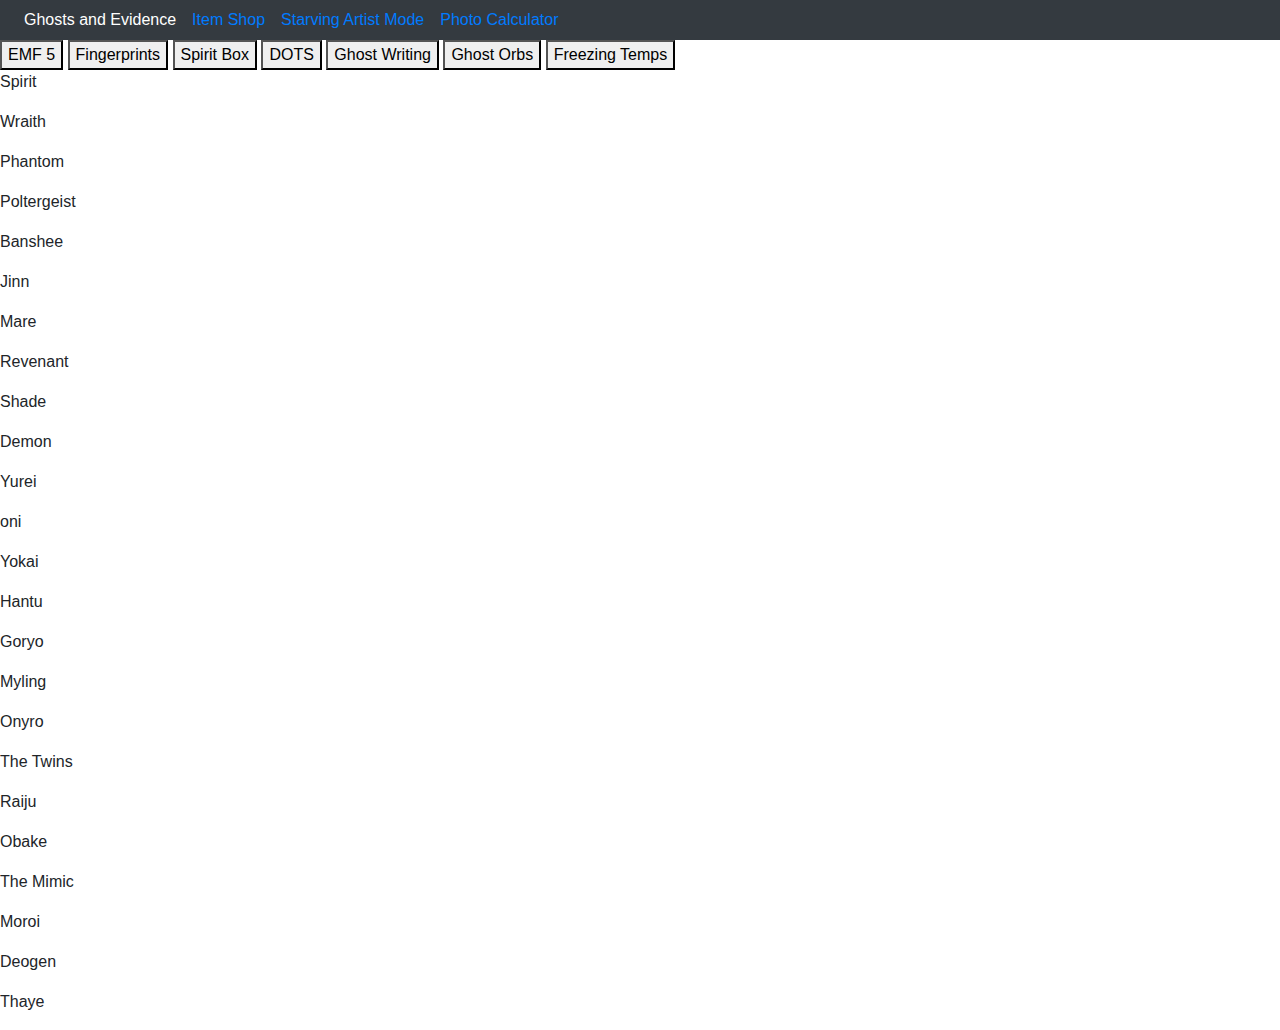
<file: index.html>
<!doctype html>
<html>

<head>
    <link rel="stylesheet" href="style.css">
    <link rel="stylesheet" href="https://cdn.jsdelivr.net/npm/bootstrap@4.3.1/dist/css/bootstrap.min.css" integrity="sha384-ggOyR0iXCbMQv3Xipma34MD+dH/1fQ784/j6cY/iJTQUOhcWr7x9JvoRxT2MZw1T" crossorigin="anonymous">
</head>

<script src="evidence.js"></script>

<body>
    <!--navbar-->
    <header>
        <div class="navbar navbar-dark bg-dark justify-content-start">
            <a class="nav-item  px-2 active" href="index.html">Ghosts and Evidence</a>
            <a class="nav-item  px-2" href="items.html">Item Shop</a>
            <a class="nav-item  px-2" href="starving-artist.html">Starving Artist Mode</a>
            <a class="nav-item  px-2" href="photo-calculator.html">Photo Calculator</a>
        </div>
        <!-- <nav class="navbar navbar-dark bg-dark">
            Evidence Journal
        </nav> -->
    </header>

    <button id="emf5Button" onclick="evidenceState('EMF 5')">
        EMF 5
      </button>
    
      <button id="fingerprintsButton" onclick="evidenceState('Fingerprints')">
        Fingerprints
      </button>
    
      <button id="spiritBoxButton" onclick="evidenceState('Spirit Box')">
        Spirit Box
      </button>
    
      <button id="dotsButton" onclick="evidenceState('DOTS')">
        DOTS
      </button>
    
      <button id="ghostWritingButton" onclick="evidenceState('Ghost Writing')">
        Ghost Writing
      </button>
    
      <button id="ghostOrbsButton" onclick="evidenceState('Ghost Orbs')">
        Ghost Orbs
      </button>
    
      <button id="freezingTempsButton" onclick="evidenceState('Freezing Temps')">
        Freezing Temps
      </button>
    
      <p id="spiritButton">
        Spirit
      </p>
      <p id="wraithButton">
        Wraith
      </p>
      <p id="phantomButton">
        Phantom
      </p>
      <p id="poltergeistButton">
        Poltergeist
      </p>
      <p id="bansheeButton">
        Banshee
      </p>
      <p id="jinnButton">
        Jinn
      </p>
      <p id="mareButton">
        Mare
      </p>
      <p id="revenantButton">
        Revenant
      </p>
      <p id="shadeButton">
        Shade
      </p>
      <p id="demonButton">
        Demon
      </p>
      <p id="yureiButton">
        Yurei
      </p>
      <p id="oniButton">
        oni
      </p>
      <p id="yokaiButton">
        Yokai
      </p>
      <p id="hantuButton">
        Hantu
      </p>
      <p id="goryoButton">
        Goryo
      </p>
      <p id="mylingButton">
        Myling
      </p>
      <p id="onyroButton">
        Onyro
      </p>
      <p id="twinsButton">
        The Twins
      </p>
      <p id="raijuButton">
        Raiju
      </p>
      <p id="obakeButton">
        Obake
      </p>
      <p id="mimicButton">
        The Mimic
      </p>
      <p id="moroiButton">
        Moroi
      </p>
      <p id="deogenButton">
        Deogen
      </p>
      <p id="thayeButton">
        Thaye
      </p>


</body>
</html>
</file>
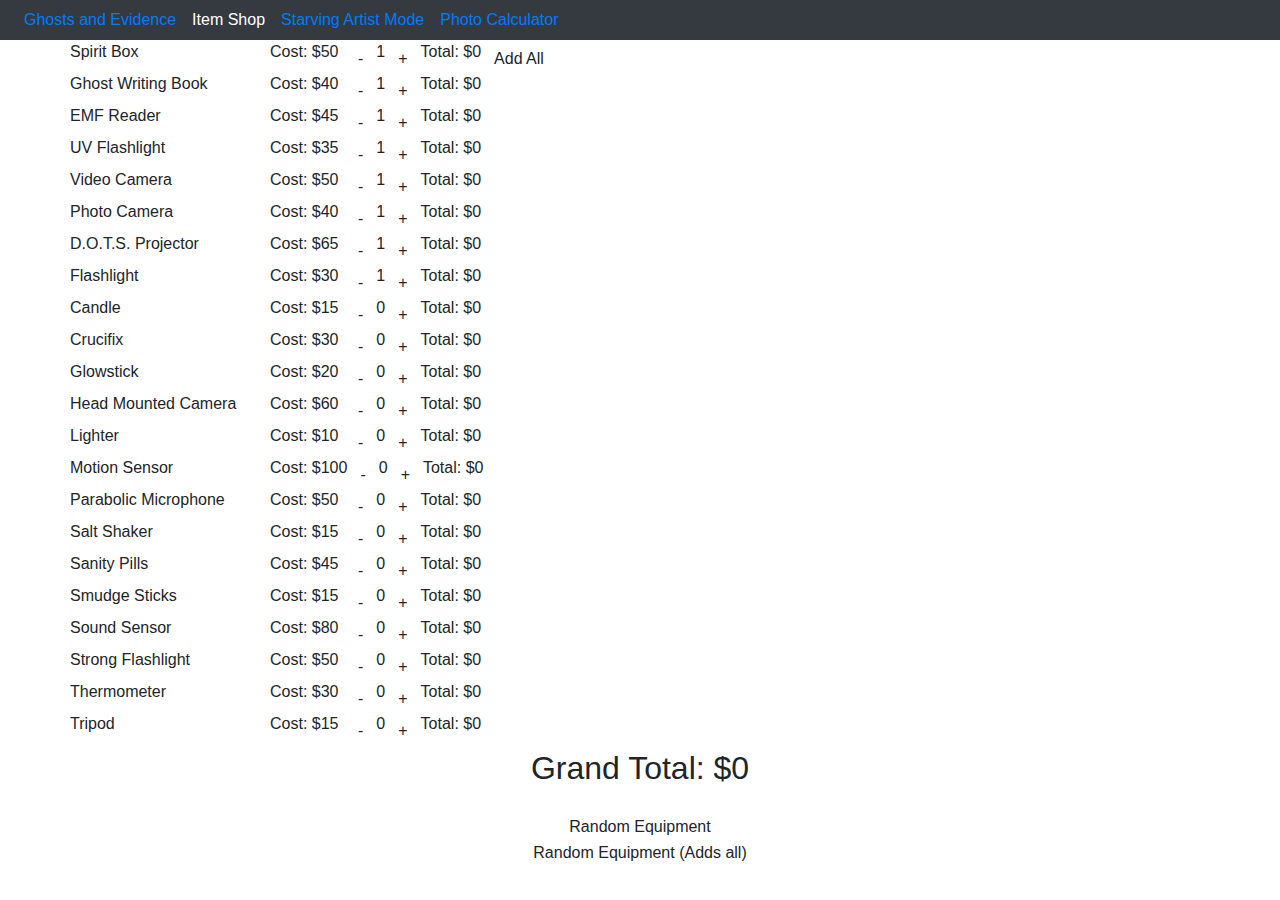
<file: items.html>
<!doctype html>
<html lang="en">

<head>
    <!-- Required Meta Tags-->
    <meta charset="utf-8">
    <meta name="viewport" content="width=device-width, initial-scale=1, shrink-to-fit=no">
    <!-- My CSS -->
    <link rel="stylesheet" href="style.css">
    <!-- Bootstrap CSS -->
    <link rel="stylesheet" href="https://cdn.jsdelivr.net/npm/bootstrap@4.3.1/dist/css/bootstrap.min.css"
        integrity="sha384-ggOyR0iXCbMQv3Xipma34MD+dH/1fQ784/j6cY/iJTQUOhcWr7x9JvoRxT2MZw1T" crossorigin="anonymous">
</head>

<script src="items.js"></script>

<body>
    <!-- Navbar -->
    <header>
        <div class="navbar navbar-dark bg-dark justify-content-start ">
            <a class="nav-item px-2" href="index.html">Ghosts and Evidence</a>
            <a class="nav-item px-2 active" href="items.html">Item Shop</a>
            <a class="nav-item px-2" href="starving-artist.html">Starving Artist Mode</a>
            <a class="nav-item px-2" href="photo-calculator.html">Photo Calculator</a>
        </div>
    </header>

    <!-- Old Spirit Box
    <div class="item">
        <button onclick="subtractSpiritBox()" class="btn button-size">-</button>
        <p id="spiritBoxDisplay">Spirit Box: 1</p>
        <button onclick="addSpiritBox()" class="btn button-size">+</button>
        <p>$50</p>
    </div> -->

    <!-- Spirit Box 
    <div class="item">
        <button onclick="subtract('Spirit Box')" class="btn button-size">-</button>
        <p id="spiritBoxDisplay">Spirit Box: 1</p>
        <button onclick="add('Spirit Box')" class="btn button-size">+</button>
        <p id="spiritBoxPriceDisplay">$0</p>
    </div> -->

    <!-- Ghost Writing 
    <div class="item">
        <button onclick="subtract('Ghost Writing Book')" class="btn button-size">-</button>
        <p id="ghostWritingDisplay">Ghost Writing Book: 1</p>
        <button onclick="add('Ghost Writing Book')" class="btn button-size">+</button>
        <p id="ghostWritingPriceDisplay">$0</p>
    </div>-->

    

    <div class="container">
        <div class="row">
            <div class="col-sm- equipCol">Spirit Box</div>
            <div class="col-sm- costCol">Cost: $50</div>
            <div class="col-xs- buttonCol" ><button onclick="subtract('Spirit Box')" class="btn button-size">-</button></div>
            <div class="col-xs-" id="spiritBoxDisplay">1</div>
            <div class="col-xs- buttonCol"><button onclick="add('Spirit Box')" class="btn button-size">+</button></div>
            <div class="col-sm- totalCostCol" id="spiritBoxPriceDisplay">Total: $0</div>
            <div class="col-xs- buttonCol"><button onclick="addAll('Spirit Box')" class="btn button-size">Add All</button></div>
        </div>
        <div class="row">
            <div class="col-sm- equipCol">Ghost Writing Book</div>
            <div class="col-sm- costCol">Cost: $40</div>
            <div class="col-xs- buttonCol"><button onclick="subtract('Ghost Writing Book')" class="btn button-size">-</button></div>
            <div class="col-xs-" id="ghostWritingDisplay">1</div>
            <div class="col-xs- buttonCol"><button onclick="add('Ghost Writing Book')" class="btn button-size">+</button></div>
            <div class="col-sm- totalCostCol" id="ghostWritingPriceDisplay">Total: $0</div>
        </div>
        <div class="row">
            <div class="col-sm- equipCol">EMF Reader</div>
            <div class="col-sm- costCol">Cost: $45</div>
            <div class="col-xs- buttonCol"><button onclick="subtract('EMF Reader')" class="btn button-size">-</button></div>
            <div class="col-xs-" id="emfDisplay">1</div>
            <div class="col-xs- buttonCol"><button onclick="add('EMF Reader')" class="btn button-size">+</button></div>
            <div class="col-sm- totalCostCol" id="emfPriceDisplay">Total: $0</div>
        </div>
        <div class="row">
            <div class="col-sm- equipCol">UV Flashlight</div>
            <div class="col-sm- costCol">Cost: $35</div>
            <div class="col-xs- buttonCol"><button onclick="subtract('UV Flashlight')" class="btn button-size">-</button></div>
            <div class="col-xs-" id="uvLightDisplay">1</div>
            <div class="col-xs- buttonCol"><button onclick="add('UV Flashlight')" class="btn button-size">+</button></div>
            <div class="col-sm- totalCostCol" id="uvLightPriceDisplay">Total: $0</div>
        </div>
        <div class="row">
            <div class="col-sm- equipCol">Video Camera</div>
            <div class="col-sm- costCol">Cost: $50</div>
            <div class="col-xs- buttonCol"><button onclick="subtract('Video Camera')" class="btn button-size">-</button></div>
            <div class="col-xs-" id="videoCameraDisplay">1</div>
            <div class="col-xs- buttonCol"><button onclick="add('Video Camera')" class="btn button-size">+</button></div>
            <div class="col-sm- totalCostCol" id="videoCameraPriceDisplay">Total: $0</div>
        </div>
        <div class="row">
            <div class="col-sm- equipCol">Photo Camera</div>
            <div class="col-sm- costCol">Cost: $40</div>
            <div class="col-xs- buttonCol"><button onclick="subtract('Photo Camera')" class="btn button-size">-</button></div>
            <div class="col-xs-" id="photoCameraDisplay">1</div>
            <div class="col-xs- buttonCol"><button onclick="add('Photo Camera')" class="btn button-size">+</button></div>
            <div class="col-sm- totalCostCol" id="photoCameraPriceDisplay">Total: $0</div>
        </div>
        <div class="row">
            <div class="col-sm- equipCol">D.O.T.S. Projector</div>
            <div class="col-sm- costCol">Cost: $65</div>
            <div class="col-xs- buttonCol"><button onclick="subtract('D.O.T.S. Projector')" class="btn button-size">-</button></div>
            <div class="col-xs-" id="dotsDisplay">1</div>
            <div class="col-xs- buttonCol"><button onclick="add('D.O.T.S. Projector')" class="btn button-size">+</button></div>
            <div class="col-sm- totalCostCol" id="dotsPriceDisplay">Total: $0</div>
        </div>
        <div class="row">
            <div class="col-sm- equipCol">Flashlight</div>
            <div class="col-sm- costCol">Cost: $30</div>
            <div class="col-xs- buttonCol"><button onclick="subtract('Flashlight')" class="btn button-size">-</button></div>
            <div class="col-xs-" id="flashlightDisplay">1</div>
            <div class="col-xs- buttonCol"><button onclick="add('Flashlight')" class="btn button-size">+</button></div>
            <div class="col-sm- totalCostCol" id="flashlightPriceDisplay">Total: $0</div>
        </div>
        <div class="row">
            <div class="col-sm- equipCol">Candle</div>
            <div class="col-sm- costCol">Cost: $15</div>
            <div class="col-xs- buttonCol"><button onclick="subtract('Candle')" class="btn button-size">-</button></div>
            <div class="col-xs-" id="candleDisplay">0</div>
            <div class="col-xs- buttonCol"><button onclick="add('Candle')" class="btn button-size">+</button></div>
            <div class="col-sm- totalCostCol" id="candlePriceDisplay">Total: $0</div>
        </div>
        <div class="row">
            <div class="col-sm- equipCol">Crucifix</div>
            <div class="col-sm- costCol">Cost: $30</div>
            <div class="col-xs- buttonCol"><button onclick="subtract('Crucifix')" class="btn button-size">-</button></div>
            <div class="col-xs-" id="crucifixDisplay">0</div>
            <div class="col-xs- buttonCol"><button onclick="add('Crucifix')" class="btn button-size">+</button></div>
            <div class="col-sm- totalCostCol" id="crucifixPriceDisplay">Total: $0</div>
        </div>
        <div class="row">
            <div class="col-sm- equipCol">Glowstick</div>
            <div class="col-sm- costCol">Cost: $20</div>
            <div class="col-xs- buttonCol"><button onclick="subtract('Glowstick')" class="btn button-size">-</button></div>
            <div class="col-xs-" id="glowstickDisplay">0</div>
            <div class="col-xs- buttonCol"><button onclick="add('Glowstick')" class="btn button-size">+</button></div>
            <div class="col-sm- totalCostCol" id="glowstickPriceDisplay">Total: $0</div>
        </div>
        <div class="row">
            <div class="col-sm- equipCol">Head Mounted Camera</div>
            <div class="col-sm- costCol">Cost: $60</div>
            <div class="col-xs- buttonCol"><button onclick="subtract('Head Mounted Camera')" class="btn button-size">-</button></div>
            <div class="col-xs-" id="headCamDisplay">0</div>
            <div class="col-xs- buttonCol"><button onclick="add('Head Mounted Camera')" class="btn button-size">+</button></div>
            <div class="col-sm- totalCostCol" id="headCamPriceDisplay">Total: $0</div>
        </div>
        <div class="row">
            <div class="col-sm- equipCol">Lighter</div>
            <div class="col-sm- costCol">Cost: $10</div>
            <div class="col-xs- buttonCol"><button onclick="subtract('Lighter')" class="btn button-size">-</button></div>
            <div class="col-xs-" id="lighterDisplay">0</div>
            <div class="col-xs- buttonCol"><button onclick="add('Lighter')" class="btn button-size">+</button></div>
            <div class="col-sm- totalCostCol" id="lighterPriceDisplay">Total: $0</div>
        </div>
        <div class="row">
            <div class="col-sm- equipCol">Motion Sensor</div>
            <div class="col-sm- costCol">Cost: $100</div>
            <div class="col-xs- buttonCol"><button onclick="subtract('Motion Sensor')" class="btn button-size">-</button></div>
            <div class="col-xs-" id="motionSensorDisplay">0</div>
            <div class="col-xs- buttonCol"><button onclick="add('Motion Sensor')" class="btn button-size">+</button></div>
            <div class="col-sm- totalCostCol" id="motionSensorPriceDisplay">Total: $0</div>
        </div>
        <div class="row">
            <div class="col-sm- equipCol">Parabolic Microphone</div>
            <div class="col-sm- costCol">Cost: $50</div>
            <div class="col-xs- buttonCol"><button onclick="subtract('Parabolic Microphone')" class="btn button-size">-</button></div>
            <div class="col-xs-" id="paraMicDisplay">0</div>
            <div class="col-xs- buttonCol"><button onclick="add('Parabolic Microphone')" class="btn button-size">+</button></div>
            <div class="col-sm- totalCostCol" id="paraMicPriceDisplay">Total: $0</div>
        </div>
        <div class="row">
            <div class="col-sm- equipCol">Salt Shaker</div>
            <div class="col-sm- costCol">Cost: $15</div>
            <div class="col-xs- buttonCol"><button onclick="subtract('Salt Shaker')" class="btn button-size">-</button></div>
            <div class="col-xs-" id="saltDisplay">0</div>
            <div class="col-xs- buttonCol"><button onclick="add('Salt Shaker')" class="btn button-size">+</button></div>
            <div class="col-sm- totalCostCol" id="saltPriceDisplay">Total: $0</div>
        </div>
        <div class="row">
            <div class="col-sm- equipCol">Sanity Pills</div>
            <div class="col-sm- costCol">Cost: $45</div>
            <div class="col-xs- buttonCol"><button onclick="subtract('Sanity Pills')" class="btn button-size">-</button></div>
            <div class="col-xs-" id="sanityPillsDisplay">0</div>
            <div class="col-xs- buttonCol"><button onclick="add('Sanity Pills')" class="btn button-size">+</button></div>
            <div class="col-sm- totalCostCol" id="sanityPillsPriceDisplay">Total: $0</div>
        </div>
        <div class="row">
            <div class="col-sm- equipCol">Smudge Sticks</div>
            <div class="col-sm- costCol">Cost: $15</div>
            <div class="col-xs- buttonCol"><button onclick="subtract('Smudge Sticks')" class="btn button-size">-</button></div>
            <div class="col-xs-" id="smudgeSticksDisplay">0</div>
            <div class="col-xs- buttonCol"><button onclick="add('Smudge Sticks')" class="btn button-size">+</button></div>
            <div class="col-sm- totalCostCol" id="smudgeSticksPriceDisplay">Total: $0</div>
        </div>
        <div class="row">
            <div class="col-sm- equipCol">Sound Sensor</div>
            <div class="col-sm- costCol">Cost: $80</div>
            <div class="col-xs- buttonCol"><button onclick="subtract('Sound Sensor')" class="btn button-size">-</button></div>
            <div class="col-xs-" id="soundSensorDisplay">0</div>
            <div class="col-xs- buttonCol"><button onclick="add('Sound Sensor')" class="btn button-size">+</button></div>
            <div class="col-sm- totalCostCol" id="soundSensorPriceDisplay">Total: $0</div>
        </div>
        <div class="row">
            <div class="col-sm- equipCol">Strong Flashlight</div>
            <div class="col-sm- costCol">Cost: $50</div>
            <div class="col-xs- buttonCol"><button onclick="subtract('Strong Flashlight')" class="btn button-size">-</button></div>
            <div class="col-xs-" id="strongFlashlightDisplay">0</div>
            <div class="col-xs- buttonCol"><button onclick="add('Strong Flashlight')" class="btn button-size">+</button></div>
            <div class="col-sm- totalCostCol" id="strongFlashlightPriceDisplay">Total: $0</div>
        </div>
        <div class="row">
            <div class="col-sm- equipCol">Thermometer</div>
            <div class="col-sm- costCol">Cost: $30</div>
            <div class="col-xs- buttonCol"><button onclick="subtract('Thermometer')" class="btn button-size">-</button></div>
            <div class="col-xs-" id="thermoDisplay">0</div>
            <div class="col-xs- buttonCol"><button onclick="add('Thermometer')" class="btn button-size">+</button></div>
            <div class="col-sm- totalCostCol" id="thermoPriceDisplay">Total: $0</div>
        </div>
        <div class="row">
            <div class="col-sm- equipCol">Tripod</div>
            <div class="col-sm- costCol">Cost: $15</div>
            <div class="col-xs- buttonCol"><button onclick="subtract('Tripod')" class="btn button-size">-</button></div>
            <div class="col-xs-" id="tripodDisplay">0</div>
            <div class="col-xs- buttonCol"><button onclick="add('Tripod')" class="btn button-size">+</button></div>
            <div class="col-sm- totalCostCol" id="tripodPriceDisplay">Total: $0</div>
        </div>
    </div>


    <div>
        <p id="totalPriceDisplay">Grand Total: $0</p>
    </div>
    
    <div class="col-xs- buttonCol text-center">
        <button onclick="randomEquipment()" class="btn button-size">Random Equipment</button>
    </div>

    <div class="col-xs- buttonCol text-center">
        <button onclick="randomEquipmentAll()" class="btn button-size">Random Equipment (Adds all)</button>
    </div>

</body>

</html>
</file>
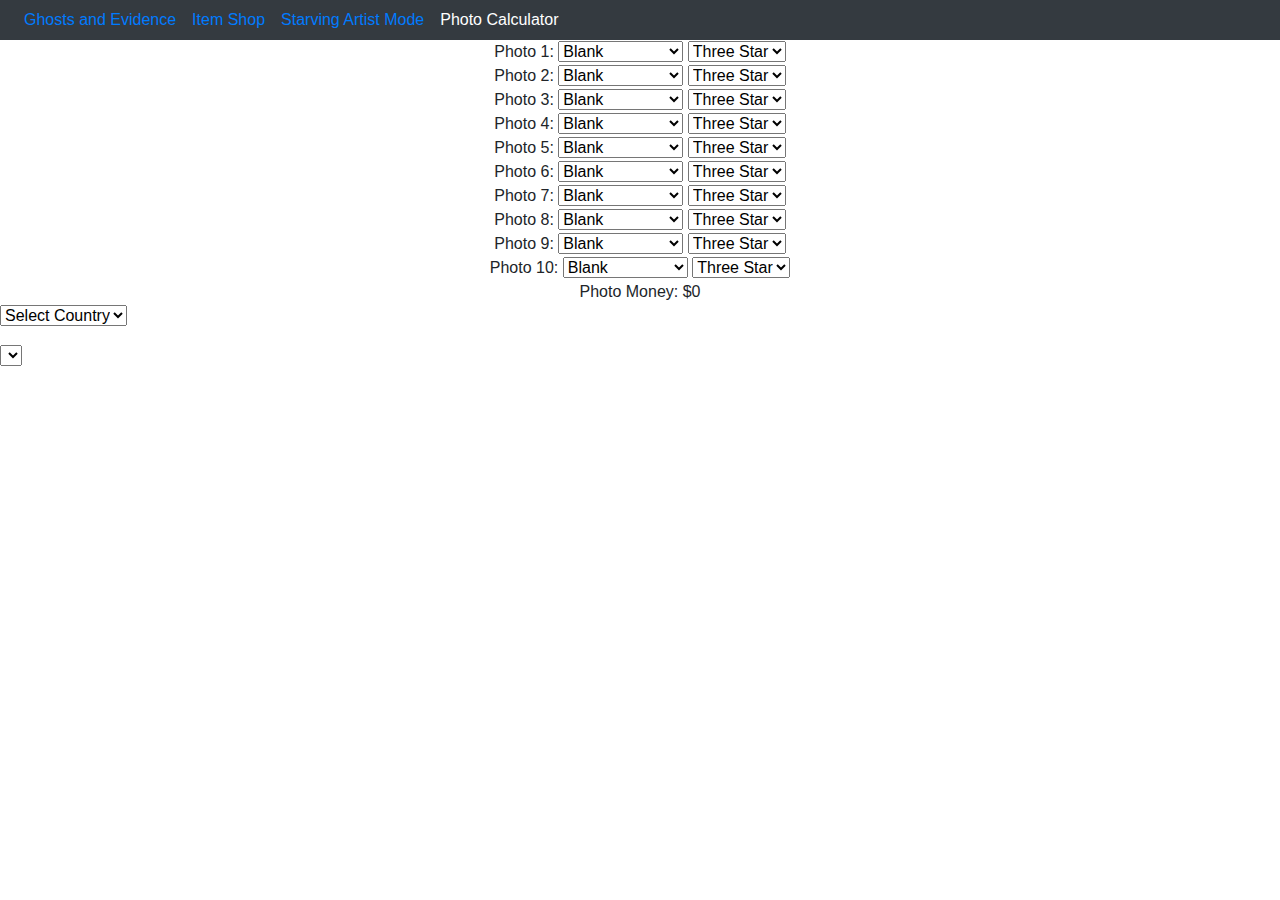
<file: photo-calculator.html>
<!doctype html>
<html>

<head>
    <link rel="stylesheet" href="style.css">
    <link rel="stylesheet" href="https://cdn.jsdelivr.net/npm/bootstrap@4.3.1/dist/css/bootstrap.min.css"
        integrity="sha384-ggOyR0iXCbMQv3Xipma34MD+dH/1fQ784/j6cY/iJTQUOhcWr7x9JvoRxT2MZw1T" crossorigin="anonymous">
</head>

<script src="photo-calculator.js"></script>

<body>
    <!--navbar-->
    <header>
        <div class="navbar navbar-dark bg-dark justify-content-start">
            <a class="nav-item  px-2" href="index.html">Ghosts and Evidence</a>
            <a class="nav-item  px-2" href="items.html">Item Shop</a>
            <a class="nav-item  px-2" href="starving-artist.html">Starving Artist Mode</a>
            <a class="nav-item  px-2 active" href="photo-calculator.html">Photo Calculator</a>
        </div>
    </header>

    <div class="text-center">
        <div>Photo 1:
            <select id="photo1" onchange="calcPhoto(this.id)">
                <option value="blankPhoto" selected>Blank</option>
                <option value="ghostPhoto">Ghost Photo</option>
                <option value="bonePhoto">Bone</option>
                <option value="cursedObjectPhoto">Cursed Object</option>
                <option value="fingerPhoto">Fingerprints</option>
                <option value="footprintPhoto">Footprints</option>
                <option value="interactionPhoto">Interaction</option>
                <option value="deadBodyPhoto">Dead Body</option>
                <option value="dirtyWaterPhoto">Dirty Water</option>
            </select>
            <select id="photo1Star">
                <option value="oneStar">One Star</option>
                <option value="twoStar">Two Star</option>
                <option value="threeStar" selected>Three Star</option>
            </select>
        </div>

        <div>Photo 2:
            <select id="photo2">
                <option value="blankPhoto" selected>Blank</option>
                <option value="ghostPhoto">Ghost Photo</option>
                <option value="bonePhoto">Bone</option>
                <option value="cursedObjectPhoto">Cursed Object</option>
                <option value="fingerPhoto">Fingerprints</option>
                <option value="footprintPhoto">Footprints</option>
                <option value="interactionPhoto">Interaction</option>
                <option value="deadBodyPhoto">Dead Body</option>
                <option value="dirtyWaterPhoto">Dirty Water</option>
            </select>
            <select id="photo2Star" onchange="calcPhoto('photo2', this.id)">
                <option value="oneStar">One Star</option>
                <option value="twoStar">Two Star</option>
                <option value="threeStar" selected>Three Star</option>
            </select>
        </div>

        <div>Photo 3:
            <select id="photo3">
                <option value="blankPhoto" selected>Blank</option>
                <option value="ghostPhoto">Ghost Photo</option>
                <option value="bonePhoto">Bone</option>
                <option value="cursedObjectPhoto">Cursed Object</option>
                <option value="fingerPhoto">Fingerprints</option>
                <option value="footprintPhoto">Footprints</option>
                <option value="interactionPhoto">Interaction</option>
                <option value="deadBodyPhoto">Dead Body</option>
                <option value="dirtyWaterPhoto">Dirty Water</option>
            </select>
            <select id="photo3Star" onchange="calcPhoto('photo3', this.id)">
                <option value="oneStar">One Star</option>
                <option value="twoStar">Two Star</option>
                <option value="threeStar" selected>Three Star</option>
            </select>
        </div>

        <div>Photo 4:
            <select id="photo4">
                <option value="blankPhoto" selected>Blank</option>
                <option value="ghostPhoto">Ghost Photo</option>
                <option value="bonePhoto">Bone</option>
                <option value="cursedObjectPhoto">Cursed Object</option>
                <option value="fingerPhoto">Fingerprints</option>
                <option value="footprintPhoto">Footprints</option>
                <option value="interactionPhoto">Interaction</option>
                <option value="deadBodyPhoto">Dead Body</option>
                <option value="dirtyWaterPhoto">Dirty Water</option>
            </select>
            <select id="photo4Star" onchange="calcPhoto('photo4', this.id)">
                <option value="oneStar">One Star</option>
                <option value="twoStar">Two Star</option>
                <option value="threeStar" selected>Three Star</option>
            </select>
        </div>

        <div>Photo 5:
            <select id="photo5">
                <option value="blankPhoto" selected>Blank</option>
                <option value="ghostPhoto">Ghost Photo</option>
                <option value="bonePhoto">Bone</option>
                <option value="cursedObjectPhoto">Cursed Object</option>
                <option value="fingerPhoto">Fingerprints</option>
                <option value="footprintPhoto">Footprints</option>
                <option value="interactionPhoto">Interaction</option>
                <option value="deadBodyPhoto">Dead Body</option>
                <option value="dirtyWaterPhoto">Dirty Water</option>
            </select>
            <select id="photo5Star" onchange="calcPhoto('photo5', this.id)">
                <option value="oneStar">One Star</option>
                <option value="twoStar">Two Star</option>
                <option value="threeStar" selected>Three Star</option>
            </select>
        </div>

        <div>Photo 6:
            <select id="photo6">
                <option value="blankPhoto" selected>Blank</option>
                <option value="ghostPhoto">Ghost Photo</option>
                <option value="bonePhoto">Bone</option>
                <option value="cursedObjectPhoto">Cursed Object</option>
                <option value="fingerPhoto">Fingerprints</option>
                <option value="footprintPhoto">Footprints</option>
                <option value="interactionPhoto">Interaction</option>
                <option value="deadBodyPhoto">Dead Body</option>
                <option value="dirtyWaterPhoto">Dirty Water</option>
            </select>
            <select id="photo6Star" onchange="calcPhoto('photo6', this.id)">
                <option value="oneStar">One Star</option>
                <option value="twoStar">Two Star</option>
                <option value="threeStar" selected>Three Star</option>
            </select>
        </div>

        <div>Photo 7:
            <select id="photo7">
                <option value="blankPhoto" selected>Blank</option>
                <option value="ghostPhoto">Ghost Photo</option>
                <option value="bonePhoto">Bone</option>
                <option value="cursedObjectPhoto">Cursed Object</option>
                <option value="fingerPhoto">Fingerprints</option>
                <option value="footprintPhoto">Footprints</option>
                <option value="interactionPhoto">Interaction</option>
                <option value="deadBodyPhoto">Dead Body</option>
                <option value="dirtyWaterPhoto">Dirty Water</option>
            </select>
            <select id="photo7Star" onchange="calcPhoto('photo7', this.id)">
                <option value="oneStar">One Star</option>
                <option value="twoStar">Two Star</option>
                <option value="threeStar" selected>Three Star</option>
            </select>
        </div>

        <div>Photo 8:
            <select id="photo8">
                <option value="blankPhoto" selected>Blank</option>
                <option value="ghostPhoto">Ghost Photo</option>
                <option value="bonePhoto">Bone</option>
                <option value="cursedObjectPhoto">Cursed Object</option>
                <option value="fingerPhoto">Fingerprints</option>
                <option value="footprintPhoto">Footprints</option>
                <option value="interactionPhoto">Interaction</option>
                <option value="deadBodyPhoto">Dead Body</option>
                <option value="dirtyWaterPhoto">Dirty Water</option>
            </select>
            <select id="photo8Star" onchange="calcPhoto('photo8', this.id)">
                <option value="oneStar">One Star</option>
                <option value="twoStar">Two Star</option>
                <option value="threeStar" selected>Three Star</option>
            </select>
        </div>

        <div>Photo 9:
            <select id="photo9">
                <option value="blankPhoto" selected>Blank</option>
                <option value="ghostPhoto">Ghost Photo</option>
                <option value="bonePhoto">Bone</option>
                <option value="cursedObjectPhoto">Cursed Object</option>
                <option value="fingerPhoto">Fingerprints</option>
                <option value="footprintPhoto">Footprints</option>
                <option value="interactionPhoto">Interaction</option>
                <option value="deadBodyPhoto">Dead Body</option>
                <option value="dirtyWaterPhoto">Dirty Water</option>
            </select>
            <select id="photo9Star" onchange="calcPhoto('photo9', this.id)">
                <option value="oneStar">One Star</option>
                <option value="twoStar">Two Star</option>
                <option value="threeStar" selected>Three Star</option>
            </select>
        </div>

        <div>Photo 10:
            <select id="photo10">
                <option value="blankPhoto" selected>Blank</option>
                <option value="ghostPhoto">Ghost Photo</option>
                <option value="bonePhoto">Bone</option>
                <option value="cursedObjectPhoto">Cursed Object</option>
                <option value="fingerPhoto">Fingerprints</option>
                <option value="footprintPhoto">Footprints</option>
                <option value="interactionPhoto">Interaction</option>
                <option value="deadBodyPhoto">Dead Body</option>
                <option value="dirtyWaterPhoto">Dirty Water</option>
            </select>
            <select id="photo10Star" onchange="calcPhoto('photo10', this.id)">
                <option value="oneStar">One Star</option>
                <option value="twoStar">Two Star</option>
                <option value="threeStar" selected>Three Star</option>
            </select>
        </div>

        <div id="photoMoney">Photo Money: $0</div>
    </div>

    <p><select  id= "1">
        <option selected = "selected" >Select Country</option>
        <option value="1">Albania</option>
        <option value="2">Kosovo</option>
        <option value="3">Germany</option>
        </select>
        </p>
 
     <p><select  id="2">
         <option selected = "selected" ></option></select></p>

</body>

</html>
</file>
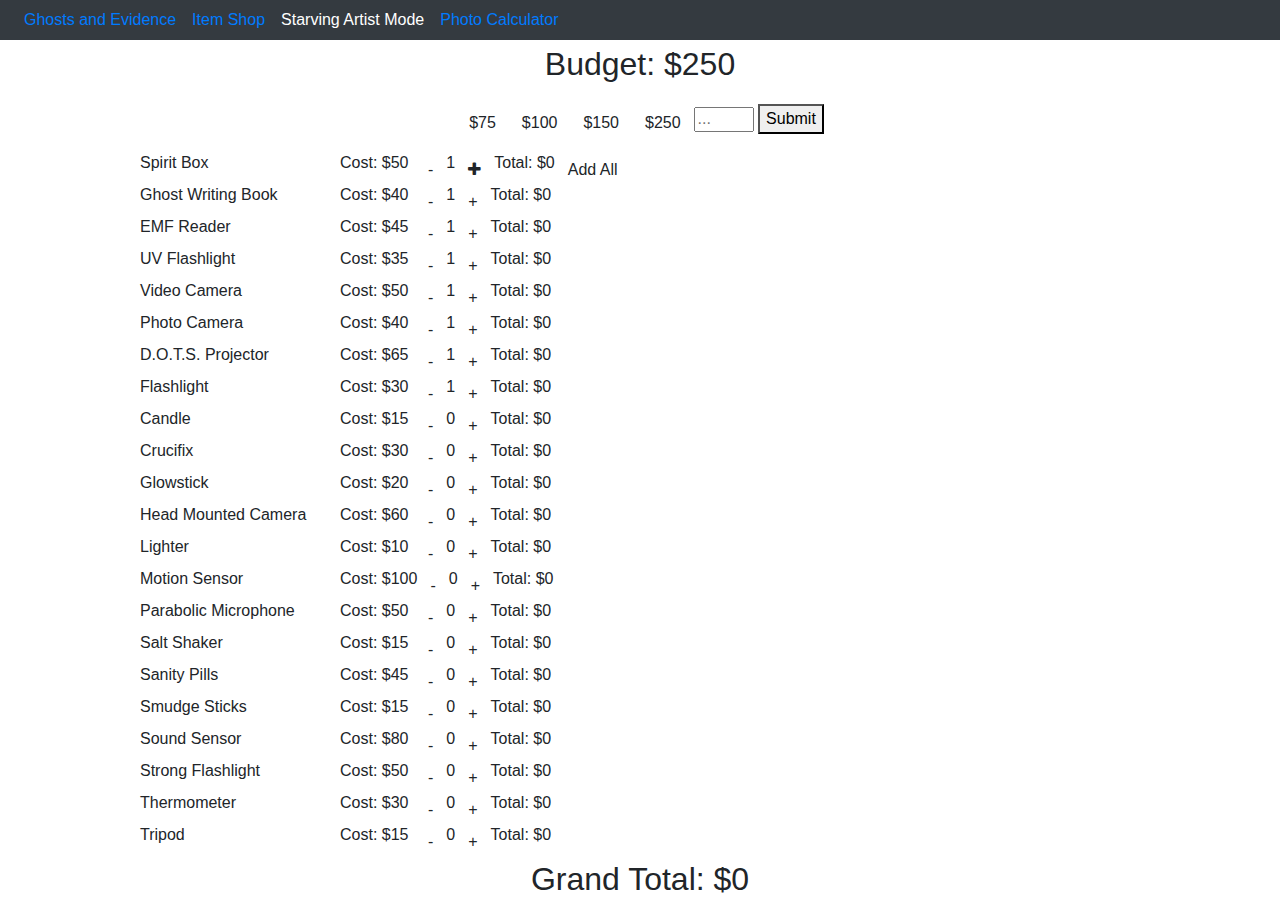
<file: starving-artist.html>
<!doctype html>
<html lang="en">

<head>
    <!-- Required Meta Tags-->
    <meta charset="utf-8">
    <meta name="viewport" content="width=device-width, initial-scale=1, shrink-to-fit=no">
    <!-- My CSS -->
    <link rel="stylesheet" href="style.css">
    <!-- Bootstrap CSS -->
    <link rel="stylesheet" href="https://cdn.jsdelivr.net/npm/bootstrap@4.3.1/dist/css/bootstrap.min.css"
        integrity="sha384-ggOyR0iXCbMQv3Xipma34MD+dH/1fQ784/j6cY/iJTQUOhcWr7x9JvoRxT2MZw1T" crossorigin="anonymous">
    <link rel="stylesheet" href="https://cdnjs.cloudflare.com/ajax/libs/font-awesome/4.7.0/css/font-awesome.min.css">
</head>

<script src="starving-artist.js"></script>

<body>
    <!-- Navbar -->
    <header>
        <div class="navbar navbar-dark bg-dark justify-content-start">
            <a class="nav-item  px-2" href="index.html">Ghosts and Evidence</a>
            <a class="nav-item  px-2" href="items.html">Item Shop</a>
            <a class="nav-item  px-2 active" href="starving-artist.html">Starving Artist Mode</a>
            <a class="nav-item  px-2" href="photo-calculator.html">Photo Calculator</a>
        </div>
    </header>

    <div>
        <p id="budgetDisplay" class="text-center">Budget: $250</p>
    </div>

    <div class="container">
        <div class="row justify-content-center">
            <div class="col-xs-"><button onclick="changeBudget(75)" class="btn">$75</button></div>
            <div class="col-xs-"><button onclick="changeBudget(100)" class="btn">$100</button></div>
            <div class="col-xs-"><button onclick="changeBudget(150)" class="btn">$150</button></div>
            <div class="col-xs-"><button onclick="changeBudget(250)" class="btn">$250</button></div>
            <form>
                <!-- <input type="number" id="userBudget" name="userBudgetForm" min="10" max="2500"> -->
                <input type="number" id="userBudgetDisplay" placeholder="..." min="0" max="'2500">
                <button type="button" id=submitButton" onclick="getUserBudget()">Submit</button>
            </form>   
        </div>
    </div>

    <!-- Start of Equipment -->
    <div class="container" id="equipment">        
        <div class="row">
            <div class="col-sm- equipCol">Spirit Box</div>
            <div class="col-sm- costCol">Cost: $50</div>
            <div class="col-xs- buttonCol" ><button onclick="subtract('Spirit Box')" class="btn button-size">-</button></div>
            <div class="col-xs-" id="spiritBoxDisplay">1</div>
            <div class="col-xs- buttonCol"><button onclick="add('Spirit Box')" class="btn button-size"><i class ="fa fa-plus" aria-hidden="true"></i></button></div>
            <div class="col-sm- totalCostCol" id="spiritBoxPriceDisplay">Total: $0</div>
            <div class="col-sm- buttonCol"><button onclick="addAll('Spirit Box')" class="btn button-size">Add All</div>
        </div>
        <div class="row">
            <div class="col-sm- equipCol">Ghost Writing Book</div>
            <div class="col-sm- costCol">Cost: $40</div>
            <div class="col-xs- buttonCol"><button onclick="subtract('Ghost Writing Book')" class="btn button-size">-</button></div>
            <div class="col-xs- numCol" id="ghostWritingDisplay">1</div>
            <div class="col-xs- buttonCol"><button onclick="add('Ghost Writing Book')" class="btn button-size">+</button></div>
            <div class="col-sm- totalCostCol" id="ghostWritingPriceDisplay">Total: $0</div>
        </div>
        <div class="row">
            <div class="col-sm- equipCol">EMF Reader</div>
            <div class="col-sm- costCol">Cost: $45</div>
            <div class="col-xs- buttonCol"><button onclick="subtract('EMF Reader')" class="btn button-size">-</button></div>
            <div class="col-xs-" id="emfDisplay">1</div>
            <div class="col-xs- buttonCol"><button onclick="add('EMF Reader')" class="btn button-size">+</button></div>
            <div class="col-sm- totalCostCol" id="emfPriceDisplay">Total: $0</div>
        </div>
        <div class="row">
            <div class="col-sm- equipCol">UV Flashlight</div>
            <div class="col-sm- costCol">Cost: $35</div>
            <div class="col-xs- buttonCol"><button onclick="subtract('UV Flashlight')" class="btn button-size">-</button></div>
            <div class="col-xs-" id="uvLightDisplay">1</div>
            <div class="col-xs- buttonCol"><button onclick="add('UV Flashlight')" class="btn button-size">+</button></div>
            <div class="col-sm- totalCostCol" id="uvLightPriceDisplay">Total: $0</div>
        </div>
        <div class="row">
            <div class="col-sm- equipCol">Video Camera</div>
            <div class="col-sm- costCol">Cost: $50</div>
            <div class="col-xs- buttonCol"><button onclick="subtract('Video Camera')" class="btn button-size">-</button></div>
            <div class="col-xs-" id="videoCameraDisplay">1</div>
            <div class="col-xs- buttonCol"><button onclick="add('Video Camera')" class="btn button-size">+</button></div>
            <div class="col-sm- totalCostCol" id="videoCameraPriceDisplay">Total: $0</div>
        </div>
        <div class="row">
            <div class="col-sm- equipCol">Photo Camera</div>
            <div class="col-sm- costCol">Cost: $40</div>
            <div class="col-xs- buttonCol"><button onclick="subtract('Photo Camera')" class="btn button-size">-</button></div>
            <div class="col-xs-" id="photoCameraDisplay">1</div>
            <div class="col-xs- buttonCol"><button onclick="add('Photo Camera')" class="btn button-size">+</button></div>
            <div class="col-sm- totalCostCol" id="photoCameraPriceDisplay">Total: $0</div>
        </div>
        <div class="row">
            <div class="col-sm- equipCol">D.O.T.S. Projector</div>
            <div class="col-sm- costCol">Cost: $65</div>
            <div class="col-xs- buttonCol"><button onclick="subtract('D.O.T.S. Projector')" class="btn button-size">-</button></div>
            <div class="col-xs-" id="dotsDisplay">1</div>
            <div class="col-xs- buttonCol"><button onclick="add('D.O.T.S. Projector')" class="btn button-size">+</button></div>
            <div class="col-sm- totalCostCol" id="dotsPriceDisplay">Total: $0</div>
        </div>
        <div class="row">
            <div class="col-sm- equipCol">Flashlight</div>
            <div class="col-sm- costCol">Cost: $30</div>
            <div class="col-xs- buttonCol"><button onclick="subtract('Flashlight')" class="btn button-size">-</button></div>
            <div class="col-xs-" id="flashlightDisplay">1</div>
            <div class="col-xs- buttonCol"><button onclick="add('Flashlight')" class="btn button-size">+</button></div>
            <div class="col-sm- totalCostCol" id="flashlightPriceDisplay">Total: $0</div>
        </div>
        <div class="row">
            <div class="col-sm- equipCol">Candle</div>
            <div class="col-sm- costCol">Cost: $15</div>
            <div class="col-xs- buttonCol"><button onclick="subtract('Candle')" class="btn button-size">-</button></div>
            <div class="col-xs-" id="candleDisplay">0</div>
            <div class="col-xs- buttonCol"><button onclick="add('Candle')" class="btn button-size">+</button></div>
            <div class="col-sm- totalCostCol" id="candlePriceDisplay">Total: $0</div>
        </div>
        <div class="row">
            <div class="col-sm- equipCol">Crucifix</div>
            <div class="col-sm- costCol">Cost: $30</div>
            <div class="col-xs- buttonCol"><button onclick="subtract('Crucifix')" class="btn button-size">-</button></div>
            <div class="col-xs-" id="crucifixDisplay">0</div>
            <div class="col-xs- buttonCol"><button onclick="add('Crucifix')" class="btn button-size">+</button></div>
            <div class="col-sm- totalCostCol" id="crucifixPriceDisplay">Total: $0</div>
        </div>
        <div class="row">
            <div class="col-sm- equipCol">Glowstick</div>
            <div class="col-sm- costCol">Cost: $20</div>
            <div class="col-xs- buttonCol"><button onclick="subtract('Glowstick')" class="btn button-size">-</button></div>
            <div class="col-xs-" id="glowstickDisplay">0</div>
            <div class="col-xs- buttonCol"><button onclick="add('Glowstick')" class="btn button-size">+</button></div>
            <div class="col-sm- totalCostCol" id="glowstickPriceDisplay">Total: $0</div>
        </div>
        <div class="row">
            <div class="col-sm- equipCol">Head Mounted Camera</div>
            <div class="col-sm- costCol">Cost: $60</div>
            <div class="col-xs- buttonCol"><button onclick="subtract('Head Mounted Camera')" class="btn button-size">-</button></div>
            <div class="col-xs-" id="headCamDisplay">0</div>
            <div class="col-xs- buttonCol"><button onclick="add('Head Mounted Camera')" class="btn button-size">+</button></div>
            <div class="col-sm- totalCostCol" id="headCamPriceDisplay">Total: $0</div>
        </div>
        <div class="row">
            <div class="col-sm- equipCol">Lighter</div>
            <div class="col-sm- costCol">Cost: $10</div>
            <div class="col-xs- buttonCol"><button onclick="subtract('Lighter')" class="btn button-size">-</button></div>
            <div class="col-xs-" id="lighterDisplay">0</div>
            <div class="col-xs- buttonCol"><button onclick="add('Lighter')" class="btn button-size">+</button></div>
            <div class="col-sm- totalCostCol" id="lighterPriceDisplay">Total: $0</div>
        </div>
        <div class="row">
            <div class="col-sm- equipCol">Motion Sensor</div>
            <div class="col-sm- costCol">Cost: $100</div>
            <div class="col-xs- buttonCol"><button onclick="subtract('Motion Sensor')" class="btn button-size">-</button></div>
            <div class="col-xs-" id="motionSensorDisplay">0</div>
            <div class="col-xs- buttonCol"><button onclick="add('Motion Sensor')" class="btn button-size">+</button></div>
            <div class="col-sm- totalCostCol" id="motionSensorPriceDisplay">Total: $0</div>
        </div>
        <div class="row">
            <div class="col-sm- equipCol">Parabolic Microphone</div>
            <div class="col-sm- costCol">Cost: $50</div>
            <div class="col-xs- buttonCol"><button onclick="subtract('Parabolic Microphone')" class="btn button-size">-</button></div>
            <div class="col-xs-" id="paraMicDisplay">0</div>
            <div class="col-xs- buttonCol"><button onclick="add('Parabolic Microphone')" class="btn button-size">+</button></div>
            <div class="col-sm- totalCostCol" id="paraMicPriceDisplay">Total: $0</div>
        </div>
        <div class="row">
            <div class="col-sm- equipCol">Salt Shaker</div>
            <div class="col-sm- costCol">Cost: $15</div>
            <div class="col-xs- buttonCol"><button onclick="subtract('Salt Shaker')" class="btn button-size">-</button></div>
            <div class="col-xs-" id="saltDisplay">0</div>
            <div class="col-xs- buttonCol"><button onclick="add('Salt Shaker')" class="btn button-size">+</button></div>
            <div class="col-sm- totalCostCol" id="saltPriceDisplay">Total: $0</div>
        </div>
        <div class="row">
            <div class="col-sm- equipCol">Sanity Pills</div>
            <div class="col-sm- costCol">Cost: $45</div>
            <div class="col-xs- buttonCol"><button onclick="subtract('Sanity Pills')" class="btn button-size">-</button></div>
            <div class="col-xs-" id="sanityPillsDisplay">0</div>
            <div class="col-xs- buttonCol"><button onclick="add('Sanity Pills')" class="btn button-size">+</button></div>
            <div class="col-sm- totalCostCol" id="sanityPillsPriceDisplay">Total: $0</div>
        </div>
        <div class="row">
            <div class="col-sm- equipCol">Smudge Sticks</div>
            <div class="col-sm- costCol">Cost: $15</div>
            <div class="col-xs- buttonCol"><button onclick="subtract('Smudge Sticks')" class="btn button-size">-</button></div>
            <div class="col-xs-" id="smudgeSticksDisplay">0</div>
            <div class="col-xs- buttonCol"><button onclick="add('Smudge Sticks')" class="btn button-size">+</button></div>
            <div class="col-sm- totalCostCol" id="smudgeSticksPriceDisplay">Total: $0</div>
        </div>
        <div class="row">
            <div class="col-sm- equipCol">Sound Sensor</div>
            <div class="col-sm- costCol">Cost: $80</div>
            <div class="col-xs- buttonCol"><button onclick="subtract('Sound Sensor')" class="btn button-size">-</button></div>
            <div class="col-xs-" id="soundSensorDisplay">0</div>
            <div class="col-xs- buttonCol"><button onclick="add('Sound Sensor')" class="btn button-size">+</button></div>
            <div class="col-sm- totalCostCol" id="soundSensorPriceDisplay">Total: $0</div>
        </div>
        <div class="row">
            <div class="col-sm- equipCol">Strong Flashlight</div>
            <div class="col-sm- costCol">Cost: $50</div>
            <div class="col-xs- buttonCol"><button onclick="subtract('Strong Flashlight')" class="btn button-size">-</button></div>
            <div class="col-xs-" id="strongFlashlightDisplay">0</div>
            <div class="col-xs- buttonCol"><button onclick="add('Strong Flashlight')" class="btn button-size">+</button></div>
            <div class="col-sm- totalCostCol" id="strongFlashlightPriceDisplay">Total: $0</div>
        </div>
        <div class="row">
            <div class="col-sm- equipCol">Thermometer</div>
            <div class="col-sm- costCol">Cost: $30</div>
            <div class="col-xs- buttonCol"><button onclick="subtract('Thermometer')" class="btn button-size">-</button></div>
            <div class="col-xs-" id="thermoDisplay">0</div>
            <div class="col-xs- buttonCol"><button onclick="add('Thermometer')" class="btn button-size">+</button></div>
            <div class="col-sm- totalCostCol" id="thermoPriceDisplay">Total: $0</div>
        </div>
        <div class="row">
            <div class="col-sm- equipCol">Tripod</div>
            <div class="col-sm- costCol">Cost: $15</div>
            <div class="col-xs- buttonCol"><button onclick="subtract('Tripod')" class="btn button-size">-</button></div>
            <div class="col-xs-" id="tripodDisplay">0</div>
            <div class="col-xs- buttonCol"><button onclick="add('Tripod')" class="btn button-size">+</button></div>
            <div class="col-sm- totalCostCol" id="tripodPriceDisplay">Total: $0</div>
        </div>
    </div>

    <div>
        <p id="totalPriceDisplay">Grand Total: $0</p>
    </div>

</body>
</html>
</file>
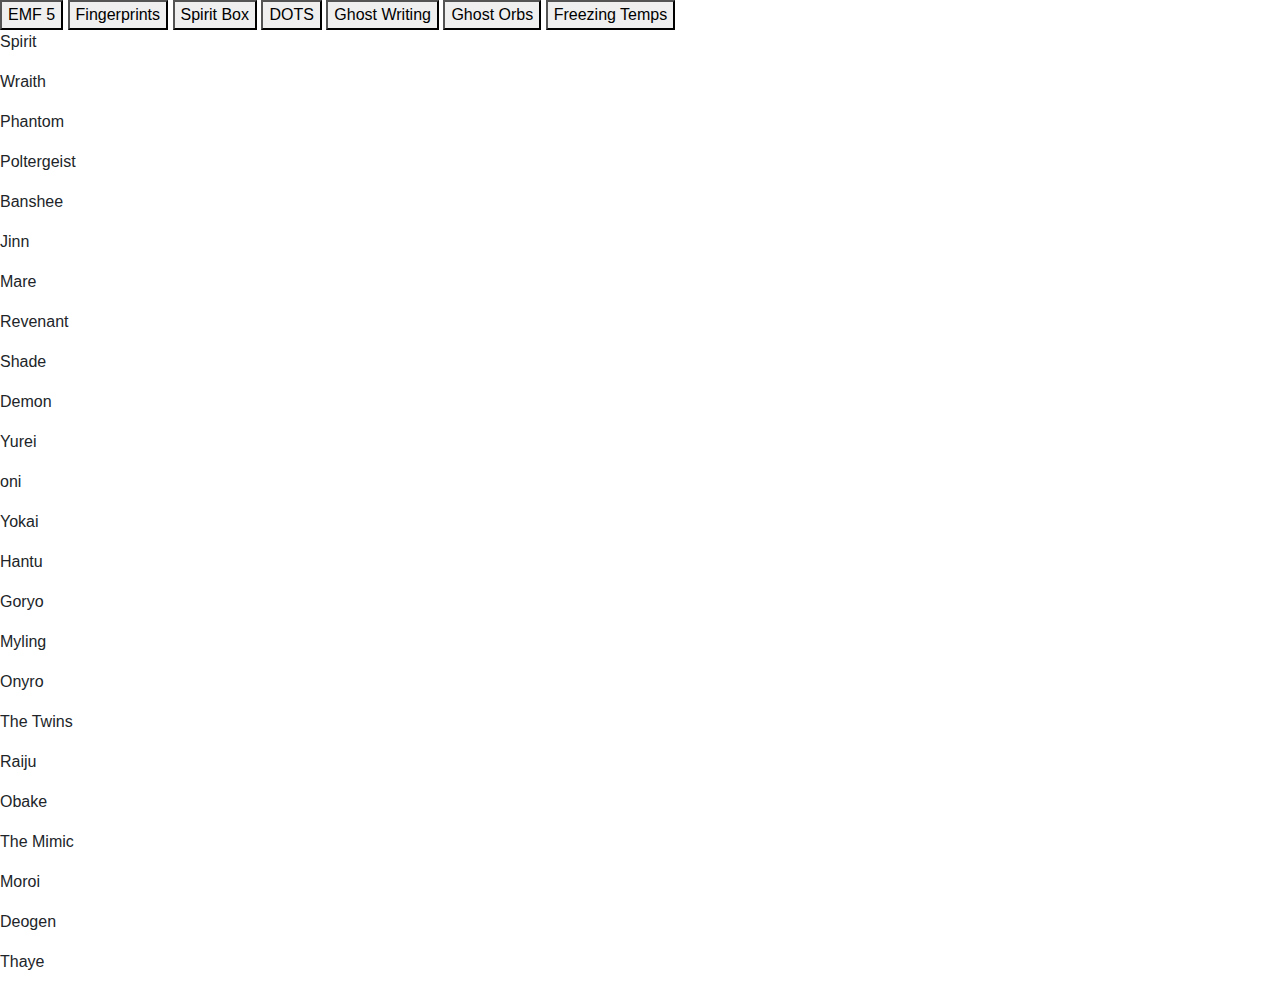
<file: test.html>
<!doctype html>
<html>

<head>
    <link rel="stylesheet" href="test.css">
    <link rel="stylesheet" href="https://cdn.jsdelivr.net/npm/bootstrap@4.3.1/dist/css/bootstrap.min.css" integrity="sha384-ggOyR0iXCbMQv3Xipma34MD+dH/1fQ784/j6cY/iJTQUOhcWr7x9JvoRxT2MZw1T" crossorigin="anonymous">
</head>

<script src="test.js"></script>

<body>

    <!-- <button id="buttonTest" onclick="toggleStates()">
        State 1
      </button> -->

  <button id="emf5Button" onclick="evidenceState('EMF 5')">
    EMF 5
  </button>

  <button id="fingerprintsButton" onclick="evidenceState('Fingerprints')">
    Fingerprints
  </button>

  <button id="spiritBoxButton" onclick="evidenceState('Spirit Box')">
    Spirit Box
  </button>

  <button id="dotsButton" onclick="evidenceState('DOTS')">
    DOTS
  </button>

  <button id="ghostWritingButton" onclick="evidenceState('Ghost Writing')">
    Ghost Writing
  </button>

  <button id="ghostOrbsButton" onclick="evidenceState('Ghost Orbs')">
    Ghost Orbs
  </button>

  <button id="freezingTempsButton" onclick="evidenceState('Freezing Temps')">
    Freezing Temps
  </button>

  <p id="spiritButton">
    Spirit
  </p>
  <p id="wraithButton">
    Wraith
  </p>
  <p id="phantomButton">
    Phantom
  </p>
  <p id="poltergeistButton">
    Poltergeist
  </p>
  <p id="bansheeButton">
    Banshee
  </p>
  <p id="jinnButton">
    Jinn
  </p>
  <p id="mareButton">
    Mare
  </p>
  <p id="revenantButton">
    Revenant
  </p>
  <p id="shadeButton">
    Shade
  </p>
  <p id="demonButton">
    Demon
  </p>
  <p id="yureiButton">
    Yurei
  </p>
  <p id="oniButton">
    oni
  </p>
  <p id="yokaiButton">
    Yokai
  </p>
  <p id="hantuButton">
    Hantu
  </p>
  <p id="goryoButton">
    Goryo
  </p>
  <p id="mylingButton">
    Myling
  </p>
  <p id="onyroButton">
    Onyro
  </p>
  <p id="twinsButton">
    The Twins
  </p>
  <p id="raijuButton">
    Raiju
  </p>
  <p id="obakeButton">
    Obake
  </p>
  <p id="mimicButton">
    The Mimic
  </p>
  <p id="moroiButton">
    Moroi
  </p>
  <p id="deogenButton">
    Deogen
  </p>
  <p id="thayeButton">
    Thaye
  </p>
</body>
</html>
</file>
<file: style.css>
/* Nav Bar */

.active {
    color: white;
}

/* Items */

.row {
    height: 32px;
}

.equipCol {
    min-width: 200px;
    vertical-align: middle;
}

.costCol {
    min-width: 75px;
    vertical-align: middle;
}

.buttonCol {
    /* width: 15px; Not good formatting...*/
    vertical-align: middle;
}

.numCol {
    text-align: center;
}

.totalCostCol {
    /* width: 300px; */
    vertical-align: middle;
}

#equipment {
    max-width: 1000px;
    margin: auto;
    padding-top: 15px;
}

.button-size {
    height: 25px;
}

/* Starving Artist Page */

#budgetDisplay {
    font-size: 32px;
}

#userBudgetDisplay {
    width: 60px;
    height: 25px;
}

#submitButton {
    width: 100px;
    height: 25px;
}

/* Item Page */

#totalPriceDisplay {
    font-size: 32px;
    text-align: center;
}





/* Misc
 
.button-size {
    width: 50px;
    display: inline-block;            Was commented out
    ext-align: center;                Was commented out
    background-color: transparent;
    border: none;
    cursor: pointer;
    outline: none;
}

What I tried to do to get rid of the highlight on click          This whole thing was commented out
.btn:focus {
    outline: none;
    box-shadow: none;
}



.item {
    display: inline-flex;
    text-align: center;
    width: 100%;
    height: 25px;
    border: 2px;
}

.item p {
    vertical-align: middle;
}
*/
</file>
<file: test.css>
#buttonTest {
    background-color: #ffffffe0;
}

.circle
    {
    width:500px;
    height:500px;
    border-radius:250px;
    font-size:50px;
    color:#fff;
    line-height:500px;
    text-align:center;
    background:#000
    }
</file>
